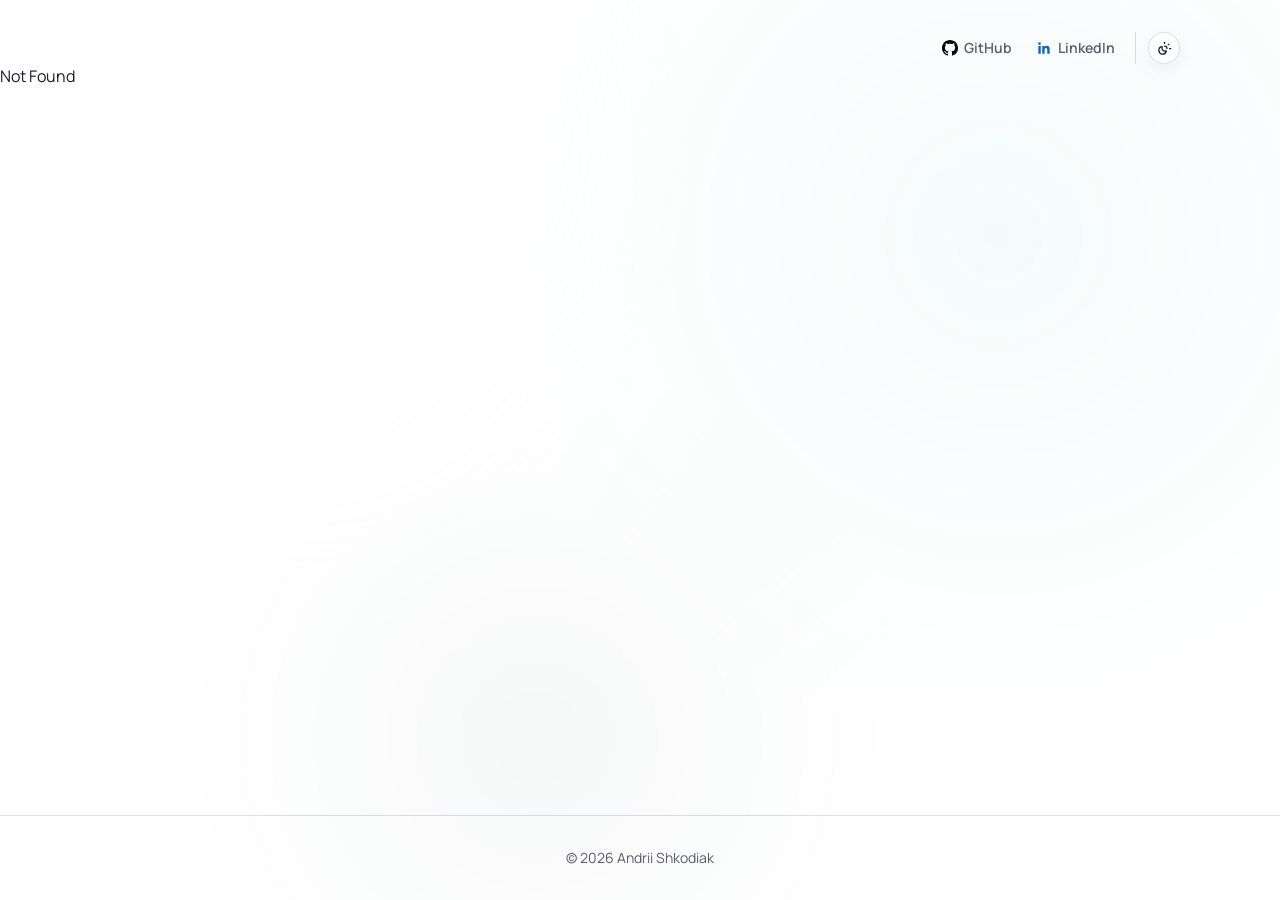
<file: index.html>
<!doctype html>
<html lang="en">
  <head>
    <meta charset="UTF-8" />
    <meta name="viewport" content="width=device-width, initial-scale=1" />
    <meta name="description" content="Software, hardware and things I build." />
    <meta name="theme-color" content="#f7f6ff" />
    <link rel="icon" href="/img/favicon.ico" sizes="any" />
    <link rel="apple-touch-icon" href="/img/apple-touch-icon.png" />
    <link rel="manifest" href="/img/site.webmanifest" />
    <title>SHKODIAK.COM</title>
    <script type="module" crossorigin src="/assets/index-Dj6CLZvS.js"></script>
    <link rel="stylesheet" crossorigin href="/assets/index-DMUsm5nU.css">
  </head>
  <body>
    <div id="root"></div>
  </body>
</html>
</file>
<file: assets/index-DMUsm5nU.css>
@import "https://fonts.googleapis.com/css2?family=Fraunces:opsz,wght@9..144,500;9..144,700&family=Manrope:wght@400;500;600;700;800&display=swap";@layer components;@layer properties{@supports (((-webkit-hyphens:none)) and (not (margin-trim:inline))) or ((-moz-orient:inline) and (not (color:rgb(from red r g b)))){*,:before,:after,::backdrop{--tw-border-style:solid;--tw-leading:initial;--tw-font-weight:initial;--tw-tracking:initial;--tw-shadow:0 0 #0000;--tw-shadow-color:initial;--tw-shadow-alpha:100%;--tw-inset-shadow:0 0 #0000;--tw-inset-shadow-color:initial;--tw-inset-shadow-alpha:100%;--tw-ring-color:initial;--tw-ring-shadow:0 0 #0000;--tw-inset-ring-color:initial;--tw-inset-ring-shadow:0 0 #0000;--tw-ring-inset:initial;--tw-ring-offset-width:0px;--tw-ring-offset-color:#fff;--tw-ring-offset-shadow:0 0 #0000;--tw-blur:initial;--tw-brightness:initial;--tw-contrast:initial;--tw-grayscale:initial;--tw-hue-rotate:initial;--tw-invert:initial;--tw-opacity:initial;--tw-saturate:initial;--tw-sepia:initial;--tw-drop-shadow:initial;--tw-drop-shadow-color:initial;--tw-drop-shadow-alpha:100%;--tw-drop-shadow-size:initial}}}@layer theme{:root,:host{--font-sans:"Manrope", ui-sans-serif, system-ui, sans-serif;--font-mono:ui-monospace, SFMono-Regular, Menlo, Monaco, Consolas, "Liberation Mono", "Courier New", monospace;--color-violet-100:oklch(94.3% .029 294.588);--color-violet-300:oklch(81.1% .111 293.571);--color-violet-400:oklch(70.2% .183 293.541);--color-violet-500:oklch(60.6% .25 292.717);--color-violet-600:oklch(54.1% .281 293.009);--color-violet-700:oklch(49.1% .27 292.581);--spacing:.25rem;--container-2xl:42rem;--container-3xl:48rem;--text-xs:.75rem;--text-xs--line-height:calc(1 / .75);--text-sm:.875rem;--text-sm--line-height:calc(1.25 / .875);--text-base:1rem;--text-base--line-height:calc(1.5 / 1);--text-lg:1.125rem;--text-lg--line-height:calc(1.75 / 1.125);--text-xl:1.25rem;--text-xl--line-height:calc(1.75 / 1.25);--text-4xl:2.25rem;--text-4xl--line-height:calc(2.5 / 2.25);--text-5xl:3rem;--text-5xl--line-height:1;--text-7xl:4.5rem;--text-7xl--line-height:1;--font-weight-semibold:600;--font-weight-bold:700;--tracking-tight:-.025em;--tracking-wide:.025em;--radius-lg:.5rem;--radius-xl:.75rem;--radius-2xl:1rem;--default-transition-duration:.15s;--default-transition-timing-function:cubic-bezier(.4, 0, .2, 1);--default-font-family:var(--font-sans);--default-mono-font-family:var(--font-mono)}}@layer base{*,:after,:before,::backdrop{box-sizing:border-box;border:0 solid;margin:0;padding:0}::file-selector-button{box-sizing:border-box;border:0 solid;margin:0;padding:0}html,:host{-webkit-text-size-adjust:100%;tab-size:4;line-height:1.5;font-family:var(--default-font-family,-apple-system, BlinkMacSystemFont, "Segoe UI", Roboto, "Helvetica Neue", "Noto Sans", Arial, sans-serif, "Apple Color Emoji", "Segoe UI Emoji", "Segoe UI Symbol", "Noto Color Emoji");font-feature-settings:var(--default-font-feature-settings,normal);font-variation-settings:var(--default-font-variation-settings,normal);-webkit-tap-highlight-color:transparent}hr{height:0;color:inherit;border-top-width:1px}abbr:where([title]){-webkit-text-decoration:underline dotted;text-decoration:underline dotted}h1,h2,h3,h4,h5,h6{font-size:inherit;font-weight:inherit}a{color:inherit;-webkit-text-decoration:inherit;-webkit-text-decoration:inherit;-webkit-text-decoration:inherit;-webkit-text-decoration:inherit;text-decoration:inherit}b,strong{font-weight:bolder}code,kbd,samp,pre{font-family:var(--default-mono-font-family,ui-monospace, SFMono-Regular, Menlo, Monaco, Consolas, "Liberation Mono", "Courier New", monospace);font-feature-settings:var(--default-mono-font-feature-settings,normal);font-variation-settings:var(--default-mono-font-variation-settings,normal);font-size:1em}small{font-size:80%}sub,sup{vertical-align:baseline;font-size:75%;line-height:0;position:relative}sub{bottom:-.25em}sup{top:-.5em}table{text-indent:0;border-color:inherit;border-collapse:collapse}:-moz-focusring:where(:not(iframe)){outline:auto}progress{vertical-align:baseline}summary{display:list-item}ol,ul,menu{list-style:none}img,svg,video,canvas,audio,iframe,embed,object{vertical-align:middle;display:block}img,video{max-width:100%;height:auto}button,input,select,optgroup,textarea{font:inherit;font-feature-settings:inherit;font-variation-settings:inherit;letter-spacing:inherit;color:inherit;opacity:1;background-color:#0000;border-radius:0}::file-selector-button{font:inherit;font-feature-settings:inherit;font-variation-settings:inherit;letter-spacing:inherit;color:inherit;opacity:1;background-color:#0000;border-radius:0}:where(select:is([multiple],[size])) optgroup{font-weight:bolder}:where(select:is([multiple],[size])) optgroup option{padding-inline-start:20px}::file-selector-button{margin-inline-end:4px}::placeholder{opacity:1}@supports (not ((-webkit-appearance:-apple-pay-button))) or (contain-intrinsic-size:1px){::placeholder{color:currentColor}@supports (color:color-mix(in lab, red, red)){::placeholder{color:color-mix(in oklab, currentcolor 50%, transparent)}}}textarea{resize:vertical}::-webkit-search-decoration{-webkit-appearance:none}::-webkit-date-and-time-value{min-height:1lh;text-align:inherit}::-webkit-datetime-edit{display:inline-flex}::-webkit-datetime-edit-fields-wrapper{padding:0}::-webkit-datetime-edit{padding-block:0}::-webkit-datetime-edit-year-field{padding-block:0}::-webkit-datetime-edit-month-field{padding-block:0}::-webkit-datetime-edit-day-field{padding-block:0}::-webkit-datetime-edit-hour-field{padding-block:0}::-webkit-datetime-edit-minute-field{padding-block:0}::-webkit-datetime-edit-second-field{padding-block:0}::-webkit-datetime-edit-millisecond-field{padding-block:0}::-webkit-datetime-edit-meridiem-field{padding-block:0}::-webkit-calendar-picker-indicator{line-height:1}:-moz-ui-invalid{box-shadow:none}button,input:where([type=button],[type=reset],[type=submit]){appearance:button}::file-selector-button{appearance:button}::-webkit-inner-spin-button{height:auto}::-webkit-outer-spin-button{height:auto}[hidden]:where(:not([hidden=until-found])){display:none!important}}@layer utilities{.pointer-events-none{pointer-events:none}.absolute{position:absolute}.fixed{position:fixed}.relative{position:relative}.-top-20{top:calc(var(--spacing) * -20)}.-left-28{left:calc(var(--spacing) * -28)}.m-0{margin:0}.mt-1{margin-top:var(--spacing)}.mb-2{margin-bottom:calc(var(--spacing) * 2)}.mb-3{margin-bottom:calc(var(--spacing) * 3)}.mb-5{margin-bottom:calc(var(--spacing) * 5)}.mb-7{margin-bottom:calc(var(--spacing) * 7)}.ml-1{margin-left:var(--spacing)}.block{display:block}.contents{display:contents}.flex{display:flex}.size-4{width:calc(var(--spacing) * 4);height:calc(var(--spacing) * 4)}.size-8{width:calc(var(--spacing) * 8);height:calc(var(--spacing) * 8)}.size-10{width:calc(var(--spacing) * 10);height:calc(var(--spacing) * 10)}.size-80{width:calc(var(--spacing) * 80);height:calc(var(--spacing) * 80)}.h-25{height:calc(var(--spacing) * 25)}.min-h-svh{min-height:100svh}.w-full{width:100%}.max-w-2xl{max-width:var(--container-2xl)}.max-w-3xl{max-width:var(--container-3xl)}.max-w-100{max-width:calc(var(--spacing) * 100)}.min-w-0{min-width:0}.flex-1{flex:1}.shrink-0{flex-shrink:0}.cursor-not-allowed{cursor:not-allowed}.cursor-pointer{cursor:pointer}.flex-col{flex-direction:column}.flex-wrap{flex-wrap:wrap}.items-center{align-items:center}.justify-center{justify-content:center}.justify-end{justify-content:flex-end}.gap-1\.5{gap:calc(var(--spacing) * 1.5)}.gap-2{gap:calc(var(--spacing) * 2)}.gap-3{gap:calc(var(--spacing) * 3)}.rounded-2xl{border-radius:var(--radius-2xl)}.rounded-full{border-radius:2147483647px}.rounded-lg{border-radius:var(--radius-lg)}.rounded-xl{border-radius:var(--radius-xl)}.border{border-style:var(--tw-border-style);border-width:1px}.border-t{border-top-style:var(--tw-border-style);border-top-width:1px}.border-l{border-left-style:var(--tw-border-style);border-left-width:1px}.border-\(--line\){border-color:var(--line)}.border-\[var\(--chip-line\)\]{border-color:var(--chip-line)}.border-\[var\(--line\)\]{border-color:var(--line)}.bg-\[var\(--chip-bg\)\]{background-color:var(--chip-bg)}.bg-\[var\(--surface-strong\)\]{background-color:var(--surface-strong)}.bg-violet-100{background-color:var(--color-violet-100)}.bg-\[radial-gradient\(circle\,rgba\(124\,58\,237\,0\.22\)\,transparent_68\%\)\]{background-image:radial-gradient(circle,#7c3aed38,#0000 68%)}.p-4{padding:calc(var(--spacing) * 4)}.p-6{padding:calc(var(--spacing) * 6)}.px-2{padding-inline:calc(var(--spacing) * 2)}.px-4{padding-inline:calc(var(--spacing) * 4)}.py-0\.5{padding-block:calc(var(--spacing) * .5)}.py-1{padding-block:var(--spacing)}.py-8{padding-block:calc(var(--spacing) * 8)}.py-10{padding-block:calc(var(--spacing) * 10)}.py-12{padding-block:calc(var(--spacing) * 12)}.pt-6{padding-top:calc(var(--spacing) * 6)}.pt-8{padding-top:calc(var(--spacing) * 8)}.pl-3{padding-left:calc(var(--spacing) * 3)}.text-center{text-align:center}.text-4xl{font-size:var(--text-4xl);line-height:var(--tw-leading,var(--text-4xl--line-height))}.text-5xl{font-size:var(--text-5xl);line-height:var(--tw-leading,var(--text-5xl--line-height))}.text-base{font-size:var(--text-base);line-height:var(--tw-leading,var(--text-base--line-height))}.text-lg{font-size:var(--text-lg);line-height:var(--tw-leading,var(--text-lg--line-height))}.text-sm{font-size:var(--text-sm);line-height:var(--tw-leading,var(--text-sm--line-height))}.text-xs{font-size:var(--text-xs);line-height:var(--tw-leading,var(--text-xs--line-height))}.text-\[10px\]{font-size:10px}.leading-4{--tw-leading:calc(var(--spacing) * 4);line-height:calc(var(--spacing) * 4)}.leading-5{--tw-leading:calc(var(--spacing) * 5);line-height:calc(var(--spacing) * 5)}.leading-8{--tw-leading:calc(var(--spacing) * 8);line-height:calc(var(--spacing) * 8)}.leading-\[1\.08\]{--tw-leading:1.08;line-height:1.08}.font-bold{--tw-font-weight:var(--font-weight-bold);font-weight:var(--font-weight-bold)}.font-semibold{--tw-font-weight:var(--font-weight-semibold);font-weight:var(--font-weight-semibold)}.tracking-\[0\.14em\]{--tw-tracking:.14em;letter-spacing:.14em}.tracking-tight{--tw-tracking:var(--tracking-tight);letter-spacing:var(--tracking-tight)}.tracking-wide{--tw-tracking:var(--tracking-wide);letter-spacing:var(--tracking-wide)}.text-\(--sea-ink-soft\){color:var(--sea-ink-soft)}.text-\[var\(--sea-ink\)\]{color:var(--sea-ink)}.text-\[var\(--sea-ink-soft\)\]{color:var(--sea-ink-soft)}.text-violet-600{color:var(--color-violet-600)}.text-violet-700{color:var(--color-violet-700)}.uppercase{text-transform:uppercase}.no-underline{text-decoration-line:none}.opacity-60{opacity:.6}.shadow-\[0_6px_16px_rgba\(30\,90\,72\,0\.08\)\]{--tw-shadow:0 6px 16px var(--tw-shadow-color,#1e5a4814);box-shadow:var(--tw-inset-shadow), var(--tw-inset-ring-shadow), var(--tw-ring-offset-shadow), var(--tw-ring-shadow), var(--tw-shadow)}.grayscale{--tw-grayscale:grayscale(100%);filter:var(--tw-blur,) var(--tw-brightness,) var(--tw-contrast,) var(--tw-grayscale,) var(--tw-hue-rotate,) var(--tw-invert,) var(--tw-saturate,) var(--tw-sepia,) var(--tw-drop-shadow,)}.transition{transition-property:color,background-color,border-color,outline-color,text-decoration-color,fill,stroke,--tw-gradient-from,--tw-gradient-via,--tw-gradient-to,opacity,box-shadow,transform,translate,scale,rotate,filter,-webkit-backdrop-filter,backdrop-filter,display,content-visibility,overlay,pointer-events;transition-timing-function:var(--tw-ease,var(--default-transition-timing-function));transition-duration:var(--tw-duration,var(--default-transition-duration))}@media (hover:hover){.hover\:border-violet-400:hover{border-color:var(--color-violet-400)}.hover\:bg-\[var\(--link-bg-hover\)\]:hover{background-color:var(--link-bg-hover)}}@media (width>=40rem){.sm\:p-8{padding:calc(var(--spacing) * 8)}.sm\:py-12{padding-block:calc(var(--spacing) * 12)}.sm\:py-16{padding-block:calc(var(--spacing) * 16)}.sm\:pt-8{padding-top:calc(var(--spacing) * 8)}.sm\:text-5xl{font-size:var(--text-5xl);line-height:var(--tw-leading,var(--text-5xl--line-height))}.sm\:text-7xl{font-size:var(--text-7xl);line-height:var(--tw-leading,var(--text-7xl--line-height))}.sm\:text-xl{font-size:var(--text-xl);line-height:var(--tw-leading,var(--text-xl--line-height))}.sm\:leading-10{--tw-leading:calc(var(--spacing) * 10);line-height:calc(var(--spacing) * 10)}}@media (prefers-color-scheme:dark){.dark\:bg-violet-500\/15{background-color:#8d54ff26}@supports (color:color-mix(in lab, red, red)){.dark\:bg-violet-500\/15{background-color:color-mix(in oklab, var(--color-violet-500) 15%, transparent)}}.dark\:text-violet-300{color:var(--color-violet-300)}}}:root{--sea-ink:#1f1935;--sea-ink-soft:#5f5874;--lagoon:#8b5cf6;--lagoon-deep:#6d28d9;--palm:#4f46e5;--sand:#efedff;--foam:#faf9ff;--surface:#ffffffbd;--surface-strong:#ffffffe6;--line:#3730a329;--inset-glint:#ffffffd1;--kicker:#6d28d9;--bg-base:#f7f6ff;--header-bg:#fcfbffd6;--chip-bg:#fffc;--chip-line:#6d28d92e;--link-bg-hover:#ffffffe6;--hero-a:#8b5cf638;--hero-b:#4f46e524}:root[data-theme=dark]{--sea-ink:#e9e5ff;--sea-ink-soft:#c3bddb;--lagoon:#a78bfa;--lagoon-deep:#c4b5fd;--palm:#818cf8;--sand:#151226;--foam:#100e1c;--surface:#161228cc;--surface-strong:#130f22eb;--line:#c4b5fd2e;--inset-glint:#ddd6fe24;--kicker:#c4b5fd;--bg-base:#0d0b18;--header-bg:#0d0b18cc;--chip-bg:#161228e6;--chip-line:#c4b5fd3d;--link-bg-hover:#221c3acc;--hero-a:#a78bfa29;--hero-b:#818cf81f}@media (prefers-color-scheme:dark){:root:not([data-theme=light]){--sea-ink:#e9e5ff;--sea-ink-soft:#c3bddb;--lagoon:#a78bfa;--lagoon-deep:#c4b5fd;--palm:#818cf8;--sand:#151226;--foam:#100e1c;--surface:#161228cc;--surface-strong:#130f22eb;--line:#c4b5fd2e;--inset-glint:#ddd6fe24;--kicker:#c4b5fd;--bg-base:#0d0b18;--header-bg:#0d0b18cc;--chip-bg:#161228e6;--chip-line:#c4b5fd3d;--link-bg-hover:#221c3acc;--hero-a:#a78bfa29;--hero-b:#818cf81f}}*{box-sizing:border-box}html,body,#app{min-height:100%}body{color:var(--sea-ink);font-family:var(--font-sans), serif;background:var(--bg-base) radial-gradient(1100px 620px at -8% -10%, var(--hero-a), transparent 58%) radial-gradient(1050px 620px at 112% -12%, var(--hero-b), transparent 62%) radial-gradient(720px 380px at 50% 115%, #4fb8b21a, transparent 68%) linear-gradient(180deg, var(--sand) 0%, var(--foam) 44%, var(--bg-base) 100%);margin:0}@supports (color:color-mix(in lab, red, red)){body{background:var(--bg-base) radial-gradient(1100px 620px at -8% -10%, var(--hero-a), transparent 58%) radial-gradient(1050px 620px at 112% -12%, var(--hero-b), transparent 62%) radial-gradient(720px 380px at 50% 115%, #4fb8b21a, transparent 68%) linear-gradient(180deg, color-mix(in oklab, var(--sand) 68%, white) 0%, var(--foam) 44%, var(--bg-base) 100%)}}body{-webkit-font-smoothing:antialiased;-moz-osx-font-smoothing:grayscale;overflow-x:hidden}body:before{content:"";pointer-events:none;z-index:-1;opacity:.28;background:radial-gradient(circle at 20% 15%,#fffc,#0000 34%),radial-gradient(circle at 78% 26%,#4fb8b233,#0000 42%),radial-gradient(circle at 42% 82%,#2f6a4a24,#0000 36%);position:fixed;inset:0}body:after{content:"";pointer-events:none;z-index:-1;opacity:.14;background-image:linear-gradient(#ffffff12 1px,#0000 1px),linear-gradient(90deg,#ffffff0f 1px,#0000 1px);background-size:28px 28px;position:fixed;inset:0;-webkit-mask-image:radial-gradient(circle at 50% 30%,#000,#0000 78%);mask-image:radial-gradient(circle at 50% 30%,#000,#0000 78%)}a{color:var(--lagoon-deep);text-underline-offset:2px;text-decoration-color:#328f9766;text-decoration-thickness:1px}a:hover{color:#246f76}code{border:1px solid var(--line);background:var(--surface-strong);font-size:.9em}@supports (color:color-mix(in lab, red, red)){code{background:color-mix(in oklab, var(--surface-strong) 82%, white 18%)}}code{border-radius:7px;padding:2px 7px}pre code{font-size:inherit;color:inherit;background:0 0;border:0;border-radius:0;padding:0}.sk-page-wrap{width:min(1080px,100% - 2rem);margin-inline:auto}.sk-display-title{font-family:Fraunces,Georgia,serif}.sk-island-shell{border:1px solid var(--line);background:linear-gradient(165deg, var(--surface-strong), var(--surface));box-shadow:0 1px 0 var(--inset-glint) inset, 0 22px 44px #1e5a481a, 0 6px 18px #173a4014;-webkit-backdrop-filter:blur(4px);backdrop-filter:blur(4px)}.feature-card{background:linear-gradient(165deg, var(--surface-strong), var(--surface))}@supports (color:color-mix(in lab, red, red)){.feature-card{background:linear-gradient(165deg, color-mix(in oklab, var(--surface-strong) 93%, white 7%), var(--surface))}}.feature-card{box-shadow:0 1px 0 var(--inset-glint) inset, 0 18px 34px #1e5a481a, 0 4px 14px #173a400f}.feature-card:hover{border-color:var(--lagoon-deep);transform:translateY(-2px)}@supports (color:color-mix(in lab, red, red)){.feature-card:hover{border-color:color-mix(in oklab, var(--lagoon-deep) 35%, var(--line))}}.demo-page{width:min(1080px,100% - 2rem);color:var(--sea-ink);margin-inline:auto;padding-block:clamp(2.25rem,6vw,4.5rem)}.demo-page-wide{width:min(1280px,100% - 2rem)}.demo-center{justify-content:center;align-items:center;min-height:calc(100vh - 13rem);display:flex}.demo-panel,.demo-card{border:1px solid var(--line);background:linear-gradient(165deg, var(--surface-strong), var(--surface));box-shadow:0 1px 0 var(--inset-glint) inset, 0 18px 34px #1e5a481a, 0 4px 14px #173a400f;-webkit-backdrop-filter:blur(4px);backdrop-filter:blur(4px)}.demo-panel{border-radius:1.25rem;padding:clamp(1.25rem,4vw,2rem)}.demo-card{border-radius:1rem;padding:1rem}.demo-title{color:var(--sea-ink);letter-spacing:0;margin:0;font-size:clamp(1.75rem,4vw,2.75rem);font-weight:800;line-height:1.05}.demo-section-title{color:var(--sea-ink);margin:0;font-size:1rem;font-weight:700}.demo-muted{color:var(--sea-ink-soft)}.demo-input,.demo-select,.demo-textarea{border:1px solid var(--line);background:var(--surface-strong);border-radius:.75rem;width:100%}@supports (color:color-mix(in lab, red, red)){.demo-input,.demo-select,.demo-textarea{background:color-mix(in oklab, var(--surface-strong) 88%, white 12%)}}.demo-input,.demo-select,.demo-textarea{color:var(--sea-ink);outline:none;transition:border-color .18s,box-shadow .18s,background-color .18s}.demo-input,.demo-select{padding:.7rem .9rem}.demo-input-fit{width:auto}.demo-textarea{resize:vertical;min-height:7rem;padding:.8rem .9rem}.demo-input:focus,.demo-select:focus,.demo-textarea:focus{border-color:var(--lagoon-deep)}@supports (color:color-mix(in lab, red, red)){.demo-input:focus,.demo-select:focus,.demo-textarea:focus{border-color:color-mix(in oklab, var(--lagoon-deep) 58%, var(--line))}}.demo-input:focus,.demo-select:focus,.demo-textarea:focus{box-shadow:0 0 0 3px var(--lagoon)}@supports (color:color-mix(in lab, red, red)){.demo-input:focus,.demo-select:focus,.demo-textarea:focus{box-shadow:0 0 0 3px color-mix(in oklab, var(--lagoon) 24%, transparent)}}.demo-button{border:1px solid var(--lagoon-deep);justify-content:center;align-items:center;gap:.5rem;display:inline-flex}@supports (color:color-mix(in lab, red, red)){.demo-button{border:1px solid color-mix(in oklab, var(--lagoon-deep) 34%, var(--line))}}.demo-button{background:var(--lagoon);border-radius:.85rem}@supports (color:color-mix(in lab, red, red)){.demo-button{background:color-mix(in oklab, var(--lagoon) 22%, var(--surface-strong))}}.demo-button{color:var(--sea-ink);cursor:pointer;padding:.72rem 1rem;font-size:.9rem;font-weight:700;line-height:1}.demo-button:hover{background:var(--lagoon);transform:translateY(-1px)}@supports (color:color-mix(in lab, red, red)){.demo-button:hover{background:color-mix(in oklab, var(--lagoon) 30%, var(--surface-strong))}}.demo-button:disabled{cursor:not-allowed;opacity:.55;transform:none}.demo-button-secondary{border-color:var(--line);background:var(--surface-strong)}@supports (color:color-mix(in lab, red, red)){.demo-button-secondary{background:color-mix(in oklab, var(--surface-strong) 74%, transparent)}}.demo-button-secondary{color:var(--sea-ink-soft)}.demo-button-danger{color:#9f3030;background:#c447471a;border-color:#c4474747}.demo-list-item{border:1px solid var(--line);background:var(--chip-bg);border-radius:.9rem}@supports (color:color-mix(in lab, red, red)){.demo-list-item{background:color-mix(in oklab, var(--chip-bg) 82%, transparent)}}.demo-list-item{padding:.9rem 1rem}.demo-pill{border:1px solid var(--chip-line);background:var(--chip-bg);color:var(--sea-ink-soft);border-radius:999px;align-items:center;gap:.35rem;padding:.35rem .65rem;font-size:.75rem;font-weight:700;display:inline-flex}.demo-alert{color:var(--sea-ink);background:#c17e2a1a;border:1px solid #c17e2a4d;border-radius:1rem;padding:1rem}.demo-alert-danger{background:#c447471a;border-color:#c447474d}.demo-code-block{border:1px solid var(--line);background:var(--chip-bg);border-radius:1rem}@supports (color:color-mix(in lab, red, red)){.demo-code-block{background:color-mix(in oklab, var(--chip-bg) 88%, transparent)}}.demo-code-block{color:var(--sea-ink);padding:1rem}.demo-table-shell{border:1px solid var(--line);background:var(--surface-strong);border-radius:1rem;overflow-x:auto}@supports (color:color-mix(in lab, red, red)){.demo-table-shell{background:color-mix(in oklab, var(--surface-strong) 78%, transparent)}}.demo-table{border-collapse:collapse;width:100%;color:var(--sea-ink)}.demo-table th,.demo-table td{border-bottom:1px solid var(--line);text-align:left;padding:.75rem 1rem}.demo-table th{background:var(--chip-bg)}@supports (color:color-mix(in lab, red, red)){.demo-table th{background:color-mix(in oklab, var(--chip-bg) 88%, transparent)}}.demo-table th{color:var(--sea-ink);font-weight:700}.demo-table tr:hover td{background:var(--lagoon)}@supports (color:color-mix(in lab, red, red)){.demo-table tr:hover td{background:color-mix(in oklab, var(--lagoon) 8%, transparent)}}button,.sk-island-shell,a{transition:background-color .18s,color .18s,border-color .18s,transform .18s}.sk-island-kicker{letter-spacing:.16em;text-transform:uppercase;color:var(--kicker);font-size:.69rem;font-weight:700}.sk-nav-link{color:var(--sea-ink-soft);align-items:center;text-decoration:none;display:inline-flex;position:relative}.sk-nav-link:after{content:"";transform-origin:0;background:linear-gradient(90deg, var(--lagoon), #7ed3bf);width:100%;height:2px;transition:transform .17s;position:absolute;bottom:-6px;left:0;transform:scaleX(0)}.sk-nav-link:hover,.sk-nav-link.is-active{color:var(--sea-ink)}.sk-nav-link:hover:after,.sk-nav-link.is-active:after{transform:scaleX(1)}@media (width<=640px){.sk-nav-link:after{bottom:-4px}}.site-footer{border-top:1px solid var(--line);background:var(--header-bg)}@supports (color:color-mix(in lab, red, red)){.site-footer{background:color-mix(in oklab, var(--header-bg) 84%, transparent 16%)}}.sk-rise-in{animation:.7s cubic-bezier(.16,1,.3,1) both rise-in}@keyframes rise-in{0%{opacity:0;transform:translateY(12px)}to{opacity:1;transform:translateY(0)}}@property --tw-border-style{syntax:"*";inherits:false;initial-value:solid}@property --tw-leading{syntax:"*";inherits:false}@property --tw-font-weight{syntax:"*";inherits:false}@property --tw-tracking{syntax:"*";inherits:false}@property --tw-shadow{syntax:"*";inherits:false;initial-value:0 0 #0000}@property --tw-shadow-color{syntax:"*";inherits:false}@property --tw-shadow-alpha{syntax:"<percentage>";inherits:false;initial-value:100%}@property --tw-inset-shadow{syntax:"*";inherits:false;initial-value:0 0 #0000}@property --tw-inset-shadow-color{syntax:"*";inherits:false}@property --tw-inset-shadow-alpha{syntax:"<percentage>";inherits:false;initial-value:100%}@property --tw-ring-color{syntax:"*";inherits:false}@property --tw-ring-shadow{syntax:"*";inherits:false;initial-value:0 0 #0000}@property --tw-inset-ring-color{syntax:"*";inherits:false}@property --tw-inset-ring-shadow{syntax:"*";inherits:false;initial-value:0 0 #0000}@property --tw-ring-inset{syntax:"*";inherits:false}@property --tw-ring-offset-width{syntax:"<length>";inherits:false;initial-value:0}@property --tw-ring-offset-color{syntax:"*";inherits:false;initial-value:#fff}@property --tw-ring-offset-shadow{syntax:"*";inherits:false;initial-value:0 0 #0000}@property --tw-blur{syntax:"*";inherits:false}@property --tw-brightness{syntax:"*";inherits:false}@property --tw-contrast{syntax:"*";inherits:false}@property --tw-grayscale{syntax:"*";inherits:false}@property --tw-hue-rotate{syntax:"*";inherits:false}@property --tw-invert{syntax:"*";inherits:false}@property --tw-opacity{syntax:"*";inherits:false}@property --tw-saturate{syntax:"*";inherits:false}@property --tw-sepia{syntax:"*";inherits:false}@property --tw-drop-shadow{syntax:"*";inherits:false}@property --tw-drop-shadow-color{syntax:"*";inherits:false}@property --tw-drop-shadow-alpha{syntax:"<percentage>";inherits:false;initial-value:100%}@property --tw-drop-shadow-size{syntax:"*";inherits:false}
</file>
